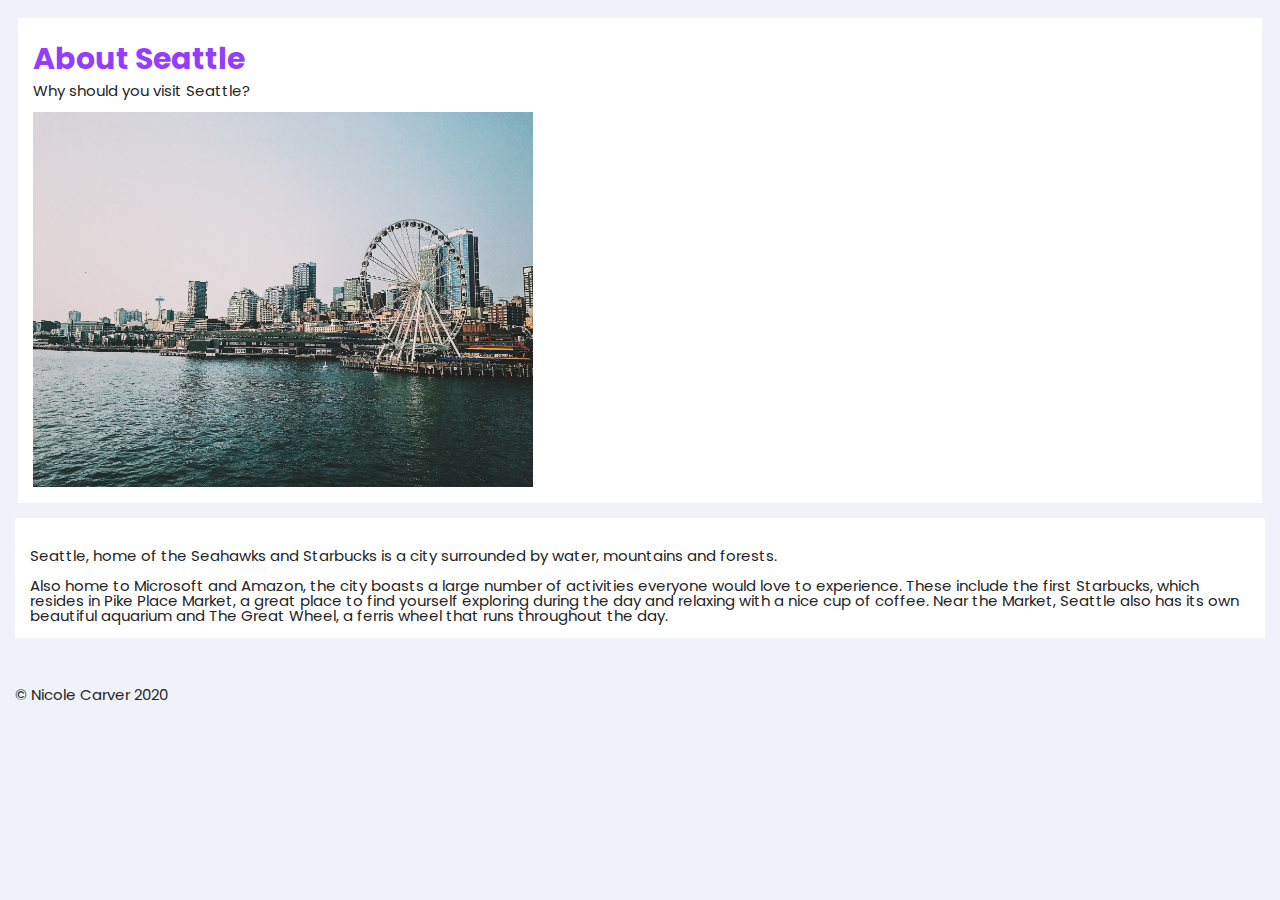
<file: about.html>
<!DOCTYPE html>
<html lang="en">
<head>
    <link href="css/style.css" rel="stylesheet">

    <link href="https://fonts.googleapis.com/css2?family=Poppins:wght@400;600;700&display=swap" rel="stylesheet">
    <link rel="stylesheet" href="https://cdnjs.cloudflare.com/ajax/libs/font-awesome/4.7.0/css/font-awesome.min.css">

        <link rel="icon" 
              type="image/png" 
              href="https://i.imgur.com/N8Ix8qn.png">

    <meta charset="utf-8">
    <meta name="author" content="Nicole Carver">
    <meta name="description" content="Project About">
    <title>About Seattle</title>
</head>
<body>
<header class="headertop">
    <h1>About Seattle</h1>
    <p>Why should you visit Seattle?</p>
    <img src="img/skyline.jpg" alt="Seattle skyline">
</header>

<div class="aboutcontain">
<p>Seattle, home of the Seahawks and Starbucks is a city surrounded by water, mountains and forests. </p>
    Also home to Microsoft and Amazon, the city boasts a large number of activities everyone would love to experience. These include the first Starbucks, which resides in Pike Place Market, a great place to find
    yourself exploring during the day and relaxing with a nice cup of coffee. Near the Market, Seattle also has its own beautiful aquarium and The Great Wheel, a ferris wheel that runs throughout the day. 
</div>


<footer>
    <p>© Nicole Carver 2020</p>
</footer>
</body>

</html>
</file>
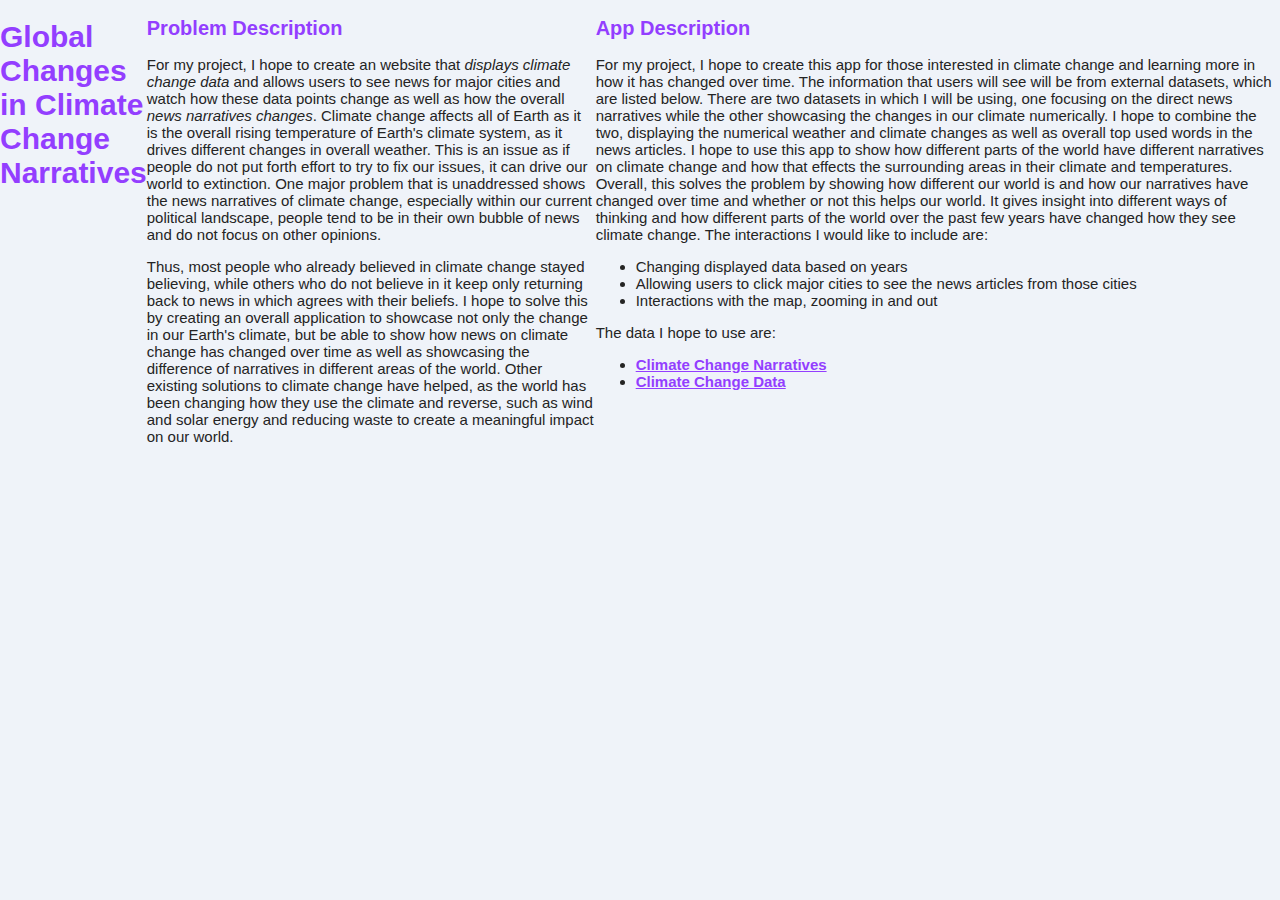
<file: proposal.html>
<!DOCTYPE html>
<html lang="en">
<head>
    <link href="css/style.css" rel="stylesheet">

    <meta charset="utf-8">
    <meta name="author" content="Nicole Carver">
    <meta name="description" content="Project Proposal">
    <title>Project Proposal</title>
</head>
<body>
    <section class="contain">
        <h1>Global Changes in Climate Change Narratives</h1>
        
        <section class="problemdesc">
            <h2>Problem Description</h2>
            <p>For my project, I hope to create an website that <i>displays climate change data</i> 
                and allows users to see news for major cities and watch how these data points change 
                as well as how the overall <i>news narratives changes</i>. Climate change affects all of Earth as it is the overall rising temperature
                of Earth's climate system, as it drives different changes in overall weather. This is an issue as if people do not put forth effort
                to try to fix our issues, it can drive our world to extinction. One major problem that is unaddressed shows the news narratives of climate change,
                especially within our current political landscape, people tend to be in their own bubble of news and do not focus on other opinions. </p>
            <p>Thus, most people who already believed in climate change stayed believing, while others who do not believe in it keep only returning back to news in which agrees with their beliefs.
                I hope to solve this by creating an overall application to showcase not only the change in our Earth's climate, but be able to show how news on climate change has
                changed over time as well as showcasing the difference of narratives in different areas of the world. Other existing solutions to climate change have helped, as the world
                has been changing how they use the climate and reverse, such as wind and solar energy and reducing waste to create a meaningful impact on our world. 
            </p>
        </section>

        <section class="appdesc">
            <h2>App Description</h2>
            <p>For my project, I hope to create this app for those interested in climate change and learning more in how it has changed over time. The information that users will see
                will be from external datasets, which are listed below. There are two datasets in which I will be using, one focusing on the direct news narratives while the other showcasing
                the changes in our climate numerically. I hope to combine the two, displaying the numerical weather and climate changes as well as overall top used words in the news articles. I hope 
                to use this app to show how different parts of the world have different narratives on climate change and how that effects the surrounding areas in their climate and temperatures. Overall,
                this solves the problem by showing how different our world is and how our narratives have changed over time and whether or not this helps our world. It gives insight into different ways
                of thinking and how different parts of the world over the past few years have changed how they see climate change. The interactions I would like to include are:
                <ul>
                    <li>Changing displayed data based on years</li>
                    <li>Allowing users to click major cities to see the news articles from those cities</li>
                    <li>Interactions with the map, zooming in and out</li>
                </ul>
            </p>
            <p> The data I hope to use are:
                <ul>
                    <li><a href="https://blog.gdeltproject.org/a-new-contextual-dataset-for-exploring-climate-change-narratives-6-3m-english-news-urls-with-contextual-snippets-2015-2020/">Climate Change Narratives</a></li>
                    <li><a href="https://datahub.io/collections/climate-change"> Climate Change Data</a></li>
                </ul>
            </p>
        </section>
    </section>
</body>
</html>
</file>
<file: css/style.css>
* {
    box-sizing: border-box; 
  }

  body {
    color: #242424;
    margin: 0;
    font-family: Poppins, Arial, Helvetica, sans-serif;
    background-color: #eff3f9;
    font-size: 15px;
  }

  h1 { 
      color: #933EFF;
      font-size: 30px;
  }

  a {  
    color: #933EFF;
    font-weight: bold;
  }

  h2 {
    color: #933EFF;
    font-size: 20px;
  }

  .contain {
    display: flex;
    flex-direction: row;
  }

  .aboutcontain {
    margin: 1em;
    padding: 1em;
    background-color: white;
    line-height: 100%;
  }

  .contain div {
    padding: .3em;
    flex: 1;
    margin: .9em .3em;
  }

  .contain .card {
      background-color: white;
      padding: 1em;
  }

  .headertop img {
    width: 500px;
  }

  .contain .card-img1 {
    background-color: white;
    height: 32.5vh;
    background-image:url('../img/seattle.jpg');
    background-size: cover;
    background-repeat: no-repeat;
}

.contain .card-img2 {
    background-color: white;
    height: 32.5vh;
    background-image:url('../img/uw.jpg');
    background-size: cover;
    background-repeat: no-repeat;
}

  .col-1, .col-2, .col-3 {
    flex: 1 1 auto;
    padding: 0 4px;
  }

  .col-2 {
    flex-grow: 1;
  }

  .mapcontain {
    flex: 0 0 20vw;
  }

  #map {
    height: 66vh;
  }

  .headertop {
      background-color: white;
      margin: 1.2em;
      margin-bottom: .1em;
      line-height: 80%;
  }

  header, footer, .mapcontain, .imgs, .filters {
    padding: 1em;
  }
  
  .droptitle {
      border: 1px solid #f1f1f1;
      padding: .4em;
      border-radius: 2%; 
      margin: 0;
  }
  
  .dropdown {
    position: relative;
    display: inline-block;
  }
  
  .dropdown-content {
    display: none;
    position: absolute;
    background-color: #f9f9f9;
    min-width: 160px;
    box-shadow: 0px 8px 16px 0px rgba(0,0,0,0.2);
    padding: 12px 16px;
    z-index: 1;
    margin: 0!important;
    font-weight: bold;
    height: 20vh;
    overflow: auto;
  }
  
  .dropdown:hover .dropdown-content {
    display: block;
  }

.roomtypecont {
    display: block;
    position: relative;
    padding-left: 35px;
    cursor: pointer;
    -webkit-user-select: none;
    -moz-user-select: none;
    -ms-user-select: none;
    user-select: none;
  }

  .entire {
    color: #4DA1EF;
    font-weight: bold;
 }

 .private {
    color: #EF4D4D;
    font-weight: bold;
 }

 .range {
  border:0; 
  color:#933EFF; 
  font-weight:bold;
 }

.checkmark {
  position: absolute;
  top: 0;
  left: 0;
  height: 18px;
  width: 18px;
  border: 1px solid #f1f1f1;
  border-radius: 25%;
}

.roomtypecont input {
    position: absolute;
    opacity: 0;
    cursor: pointer;
    height: 0;
    width: 0;
  }

.roomtypecont:hover input ~ .checkmark {
  background-color: #ccc;
}

.roomtypecont input:checked ~ .checkmark {
  background-color: #933EFF;
}

@media(max-width: 768px) {
  .col-3 {
      display: none;
  }

  .contain .card {
      font-size: 10px;
  }

  .contain .card h2 {
    line-height: 100%;
  }

  .slider {
      margin: 0!important;
  }

  .roomtypecont {
      display: inline-block!important;
  }
}
</file>
